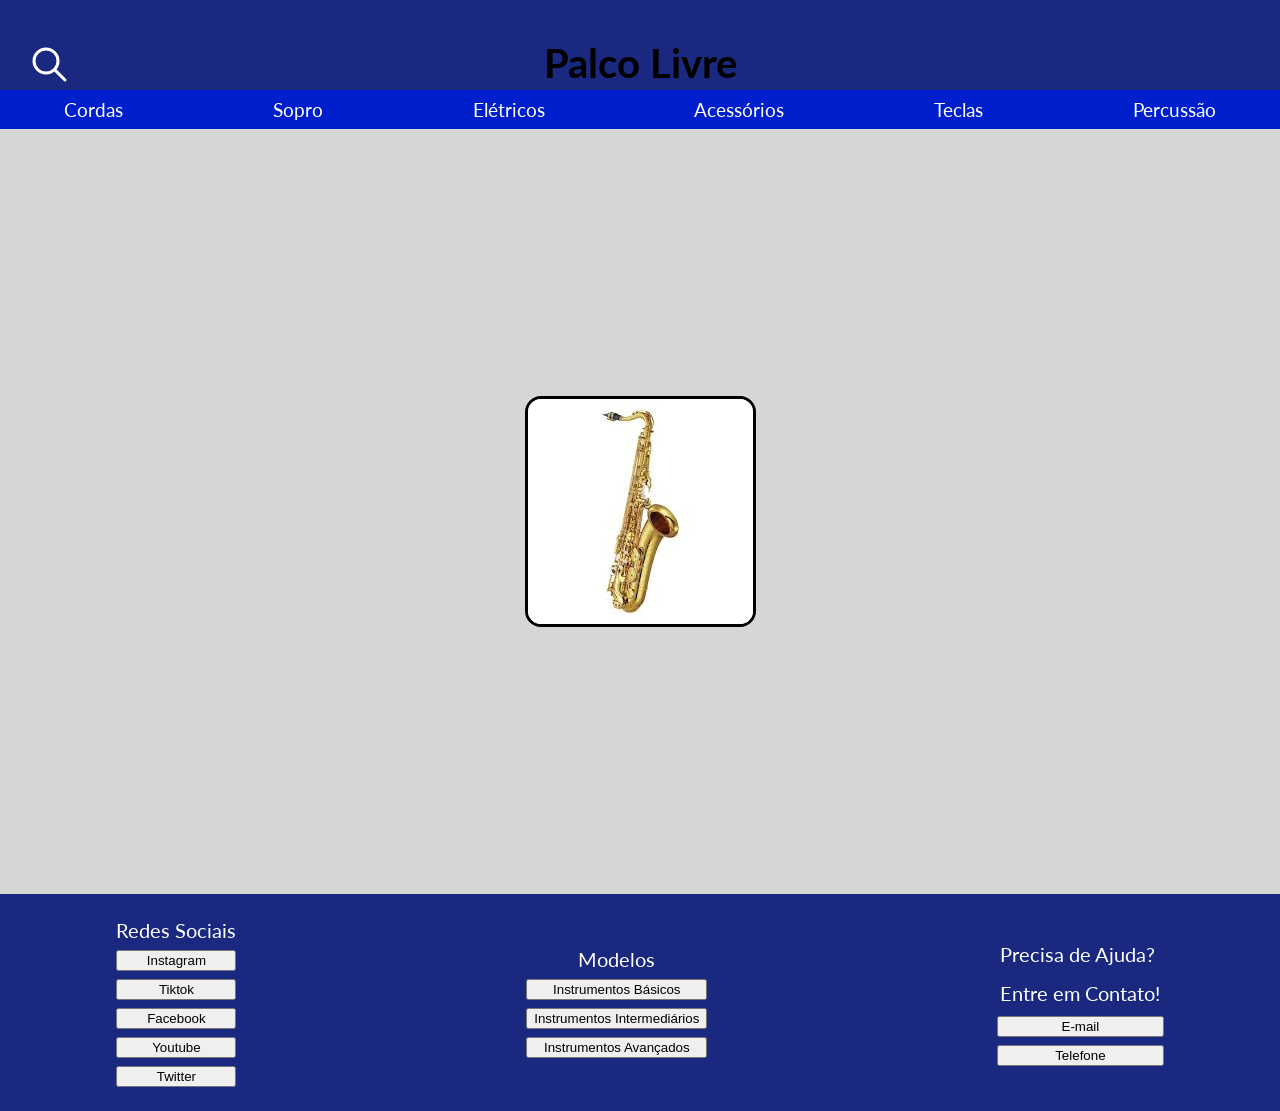
<file: code/index.html>
<!DOCTYPE html>
<html lang="pt">
  <head>
    <meta charset="UTF-8" />
    <meta name="viewport" content="width=device-width, initial-scale=1.0" />
    <title>Document</title>
    <link rel="stylesheet" href="style.css" />
  </head>
  <body>
    <header class="cabecalho">
      <div id="svgs">
        <svg
          xmlns="http://www.w3.org/2000/svg"
          width="48"
          height="48"
          viewBox="0 0 24 24"
          fill="none"
          aria-hidden="true"
        >
          <circle
            cx="11"
            cy="11"
            r="6"
            stroke="white"
            stroke-width="1.5"
            stroke-linecap="round"
            stroke-linejoin="round"
            fill="none"
          />
          <line
            x1="20.5"
            y1="20.5"
            x2="15.8"
            y2="15.8"
            stroke="white"
            stroke-width="1.5"
            stroke-linecap="round"
            stroke-linejoin="round"
          />
        </svg>
        <h1>Palco Livre</h1>
        <div>
          <svg
            xmlns="http://www.w3.org/2000/svg"
            viewBox="0 0 24 24"
            width="48"
            height="48"
            fill="white"
            stroke="white"
          ></svg>
        </div>
      </div>
    </header>
    <div id="dpscabe">
      <div><p>Cordas</p></div>
      <div><p>Sopro</p></div>
      <div><p>Elétricos</p></div>
      <div><p>Acessórios</p></div>
      <div><p>Teclas</p></div>
      <div><p>Percussão</p></div>
    </div>
    <div id="destaque">
      <img src="../images/download.jpg" alt="" id="fotodstq" />
    </div>
    <footer>
      <div class="center">
        <div class="redes">
          <p>Redes Sociais</p>
          <button>Instagram</button>
          <button>Tiktok</button>
          <button>Facebook</button>
          <button>Youtube</button>
          <button>Twitter</button>
        </div>
        <div class="modelos">
          <p>Modelos</p>
          <button>Instrumentos Básicos</button>
          <button>Instrumentos Intermediários</button>
          <button>Instrumentos Avançados</button>
        </div>
        <div class="ajuda">
          <p>Precisa de Ajuda?</p>
          <p>Entre em Contato!</p>
          <button>E-mail</button>
          <button>Telefone</button>
        </div>
      </div>
    </footer>
  </body>
</html>
</file>
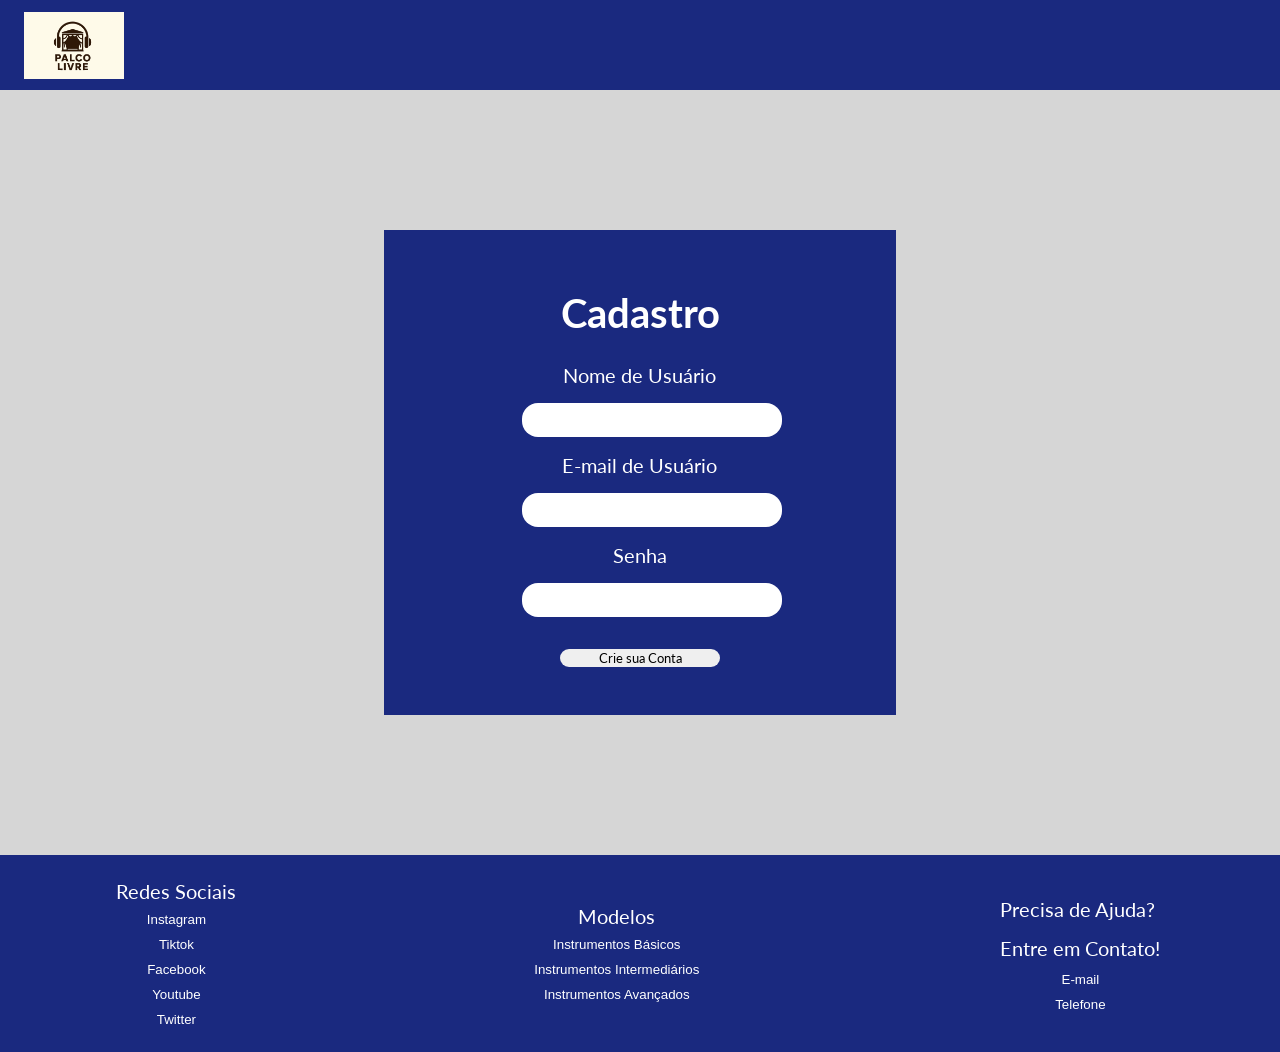
<file: code/Cadastro.html>
<!DOCTYPE html>
<html lang="en">
  <head>
    <meta charset="UTF-8" />
    <meta name="viewport" content="width=device-width, initial-scale=1.0" />
    <title>Document</title>
    <link rel="stylesheet" href="style.css" />
  </head>
  <body>
    <header class="cabecalho">
      <div id="svgs">
        <img src="../images/image.png" alt="" width="100px" />
      </div>
    </header>
    <div id="login">
      <div id="quadrado">
        <h1>Cadastro</h1>
        <form action="">
          <div class="forms">
            <label for="nomeconta">Nome de Usuário</label>
            <input type="text" id="nomeconta" />
          </div>
          <div class="forms">
            <label for="emailconta">E-mail de Usuário</label
            ><input type="email" id="emailconta" />
          </div>
          <div class="forms">
            <label for="senhaconta">Senha </label
            ><input type="password" id="senhaconta" />
          </div>
        </form>
        <button class="submit">Crie sua Conta</button>
      </div>
    </div>
    <footer>
      <div class="center">
        <div class="redes">
          <p>Redes Sociais</p>
          <button class="Sociais">Instagram</button>
          <button class="Sociais">Tiktok</button>
          <button class="Sociais">Facebook</button>
          <button class="Sociais">Youtube</button>
          <button class="Sociais">Twitter</button>
        </div>
        <div class="modelos">
          <p>Modelos</p>
          <button class="Sociais">Instrumentos Básicos</button>
          <button class="Sociais">Instrumentos Intermediários</button>
          <button class="Sociais">Instrumentos Avançados</button>
        </div>
        <div class="ajuda">
          <p>Precisa de Ajuda?</p>
          <p>Entre em Contato!</p>
          <button class="Sociais">E-mail</button>
          <button class="Sociais">Telefone</button>
        </div>
      </div>
    </footer>
  </body>
</html>
</file>
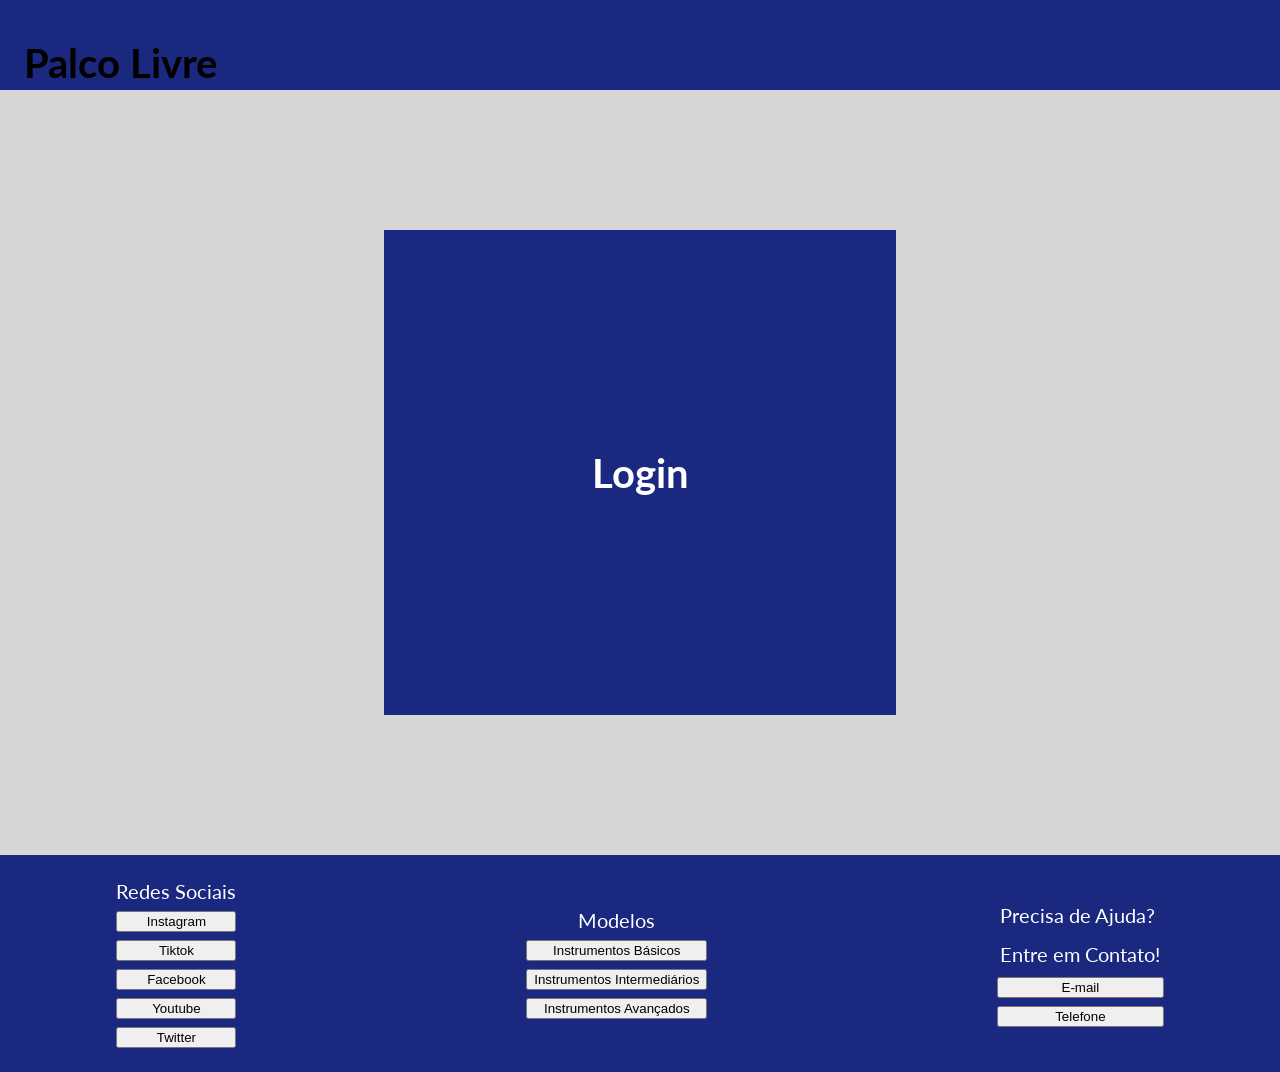
<file: code/login.html>
<!DOCTYPE html>
<html lang="en">
  <head>
    <meta charset="UTF-8" />
    <meta name="viewport" content="width=device-width, initial-scale=1.0" />
    <title>Document</title>
    <link rel="stylesheet" href="style.css" />
  </head>
  <body>
    <header class="cabecalho">
      <div id="svgs">
        <h1>Palco Livre</h1>
      </div>
    </header>
    <div id="login">
      <div id="quadrado">
        <h1>Login</h1>
        <form action=""></form>
      </div>
    </div>
    <footer>
      <div class="center">
        <div class="redes">
          <p>Redes Sociais</p>
          <button>Instagram</button>
          <button>Tiktok</button>
          <button>Facebook</button>
          <button>Youtube</button>
          <button>Twitter</button>
        </div>
        <div class="modelos">
          <p>Modelos</p>
          <button>Instrumentos Básicos</button>
          <button>Instrumentos Intermediários</button>
          <button>Instrumentos Avançados</button>
        </div>
        <div class="ajuda">
          <p>Precisa de Ajuda?</p>
          <p>Entre em Contato!</p>
          <button>E-mail</button>
          <button>Telefone</button>
        </div>
      </div>
    </footer>
  </body>
</html>
</file>
<file: code/style.css>
@import url("https://fonts.googleapis.com/css2?family=Lato:ital,wght@0,100;0,300;0,400;0,700;0,900;1,100;1,300;1,400;1,700;1,900&display=swap");

.cabecalho {
  background-color: hsl(231, 66%, 30%);
  height: 10%;
}
body {
  font-family: Lato, sans-serif;
  margin: 0px;
  background-color: hsl(0, 0%, 84%);
  height: 100vh;
  font-size: 20px;
}
#svgs {
  display: flex;
  justify-content: space-between;
  align-items: center;
  padding-inline: 1.5rem;
  padding-block: 0.75rem;
}
#dpscabe {
  font-family: Lato, sans-serif;
  display: flex;
  justify-content: space-between;
  padding: 0.5rem;
  padding-inline: 4rem;
  font-size: 1.2rem;
  background-color: hsl(231, 100%, 40%);
  color: white;
}
p {
  margin: 0px;
}
#destaque {
  display: flex;
  align-items: center;
  justify-content: center;
  height: 85%;
}
#fotodstq {
  border: solid 0.2rem black;
  border-radius: 1rem;
}
footer {
  display: flex;
  flex-direction: row;
  justify-content: center;
  background-color: hsl(231, 66%, 30%);
  font-family: Lato, sans-serif;
  color: white;
  padding: 1.5rem;
}
.redes {
  display: flex;
  flex-direction: column;
  gap: 0.5rem;
  justify-content: center;
}
.redes p {
  text-align: center;
}
.modelos {
  display: flex;
  flex-direction: column;
  justify-content: center;
  gap: 0.5rem;
}
.modelos p {
  text-align: center;
}
.center {
  display: flex;
  width: 85%;
  justify-content: space-between;
  gap: 0.5rem;
}
.ajuda {
  display: flex;
  flex-direction: column;
  justify-content: center;
  gap: 0.5rem;
}
.ajuda p {
  margin: 0.2rem;
}
#login {
  display: flex;
  align-items: center;
  justify-content: center;
  height: 85%;
}
#quadrado {
  display: flex;
  flex-direction: column;
  justify-content: center;
  align-items: center;
  width: 35%;
  height: 55%;
  background-color: hsl(231, 66%, 30%);
  color: white;
  padding: 2rem;
}
form {
  display: flex;
  flex-direction: column;
  justify-content: center;
  width: 60%;
}
form:focus {
  outline: none;
}
input {
  border: none;
  border-radius: 1rem;
  margin: 1rem;
  height: 2rem;
  width: 90%;
  padding-left: 1rem;
}
.forms {
  display: flex;
  flex-direction: column;
  justify-content: center;
  text-align: center;
}
.Sociais {
  border: none;
  background-color: hsl(231, 66%, 30%);
  color: white;
}
.submit {
  font-family: Lato, sans-serif;
  margin: 1rem;
  border: none;
  border-radius: 2rem;
  height: 2rem;
  width: 10rem;
  display: flex;
  justify-content: center;
  align-items: center;
}
</file>
